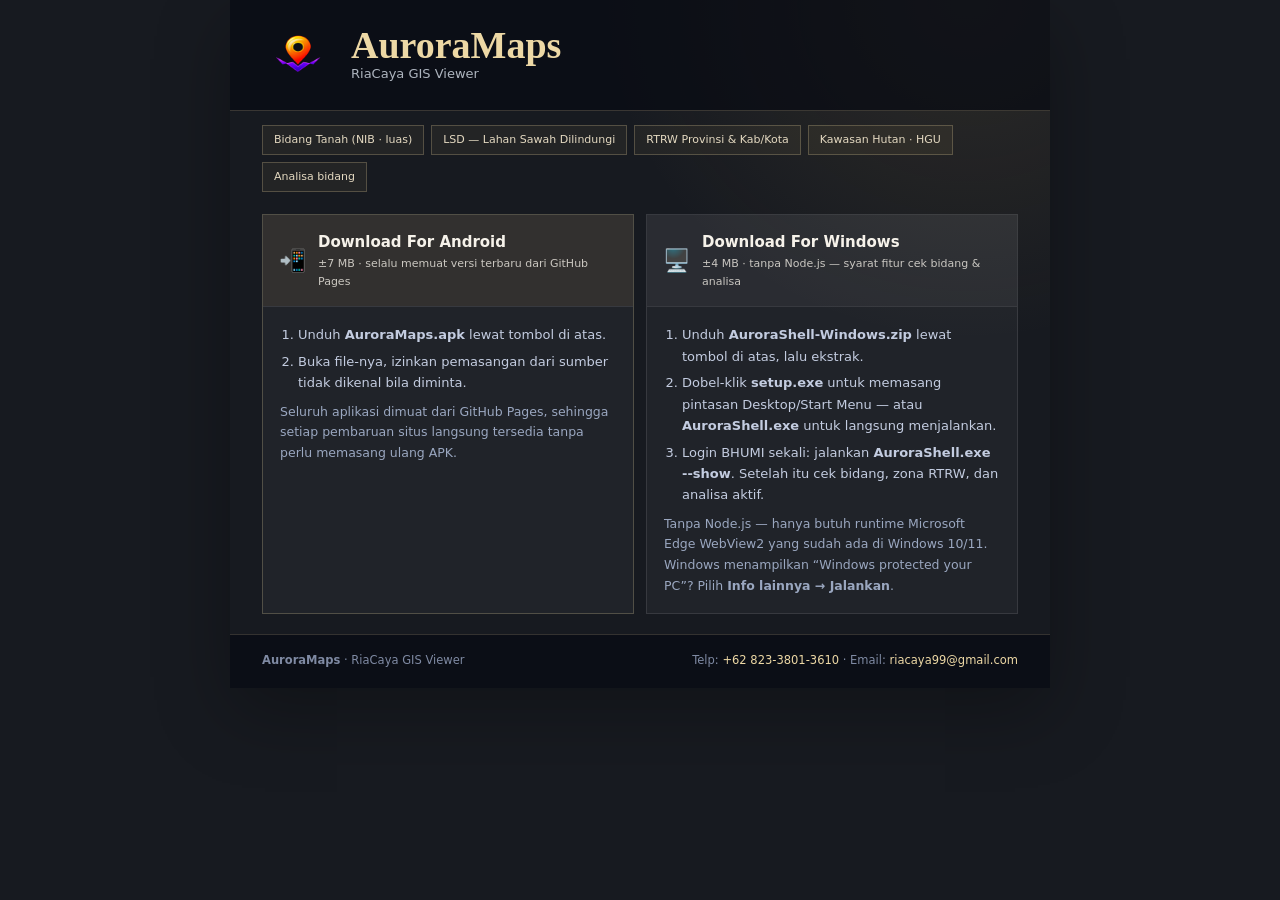
<file: index.html>
<!DOCTYPE html>
<html lang="id">
<head>
<meta charset="UTF-8"/>
<meta name="viewport" content="width=device-width, initial-scale=1.0, viewport-fit=cover"/>
<meta name="theme-color" content="#0a0a1a"/>
<meta name="description" content="AuroraMaps — peta interaktif GIS Indonesia dengan layer ATR/BPN (Bidang Tanah, LSD, RTRW). Unduh APK Android dan paket AuroraShell untuk Windows."/>
<title>AuroraMaps — Unduh APK &amp; AuroraShell</title>
</head>
<body>
<!-- =====================================================
  Halaman landing Blogger (blogger-landing.html).
  Template STATIS — tidak diturunkan dari index.html, sehingga
  perubahan format halaman utama tidak pernah menggagalkan deploy.
  Diganti otomatis oleh build-blogger.mjs:
    1.0.1   → Config.version (src/js/config.js)
    11 November 2026 → tanggal build (Asia/Jakarta)
  ===================================================== -->
<style>
  html, body { margin: 0; padding: 0; background: #171a20; }
  .am-land { --gold:#c9a45f; --gold-soft:#edd8a5; --muted:#aeb5bf;
    font-family: Manrope, "Segoe UI", Roboto, system-ui, sans-serif;
    background: radial-gradient(ellipse at 90% 0%, rgba(201,164,95,.12), transparent 35%), #171a20;
    color: #f6f2ea; margin: 0 auto; max-width: 820px;
    border: 0; border-radius: 0; overflow: hidden; line-height: 1.65;
    box-sizing: border-box; padding: 34px 32px 24px; box-shadow: 0 24px 70px rgba(0,0,0,.28); }
  .am-land *, .am-land *::before, .am-land *::after { box-sizing: border-box; }
  .am-land a { color: inherit; }
  .am-land-head { display: flex; align-items: center; gap: 17px;
    margin: -34px -32px 0; padding: 18px 32px 20px;
    background: rgba(8,11,18,.72); border-bottom: 1px solid rgba(237,216,165,.2); }
  .am-land-logo { width: 72px; height: 72px; flex: 0 0 72px; border: 0; background: transparent; box-shadow: none; }
  .am-land-title { font-family: "Playfair Display", Georgia, serif; font-size: clamp(27px,5vw,38px); font-weight: 700; letter-spacing: 0; line-height: 1.08; margin: 0; }
  .am-land-title span { color: var(--gold-soft); }
  .am-kicker { color: var(--gold-soft); text-transform: uppercase; letter-spacing: .16em; font-weight: 800; font-size: 10px; margin: 0 0 4px; }
  .am-land-sub { margin: 0; font-size: 13px; line-height: 1.3; color: var(--muted); }
  .am-intro { max-width: 680px; margin: 21px 0 13px; font: 600 clamp(17px,2.5vw,21px)/1.4 "Playfair Display", Georgia, serif; color: #f6f2ea; }
  .am-chips { display: flex; flex-wrap: wrap; gap: 7px; margin: 14px 0 22px; }
  .am-chip { font-size: 11px; padding: 5px 11px; border-radius: 0;
    border: 1px solid rgba(237,216,165,.24); color: #e4d9c1; background: rgba(201,164,95,.07); }
  .am-section-label { color: var(--gold-soft); text-transform: uppercase; letter-spacing: .14em; font-size: 10px; font-weight: 800; margin: 0 0 9px; }
  .am-downloads { display: grid; grid-template-columns: 1fr 1fr; gap: 12px; }
  .am-download-option { overflow: hidden; border: 1px solid rgba(255,255,255,.10);
    background: rgba(255,255,255,.04); }
  .am-download-option-utama { border-color: rgba(237,216,165,.24); }
  .am-btn { display: flex; align-items: center; gap: 12px; text-decoration: none;
    padding: 15px 16px; border-radius: 0; border: 0;
    background: rgba(255,255,255,.045); transition: background .15s; }
  .am-btn:hover { background: rgba(201,164,95,.1); }
  .am-btn-utama { background: rgba(201,164,95,.10); color: #f6f2ea; font-weight: 700; }
  .am-btn-utama:hover { background: rgba(201,164,95,.16); }
  .am-btn-ico { font-size: 22px; line-height: 1; flex: 0 0 auto; }
  .am-btn-txt { display: flex; flex-direction: column; min-width: 0; }
  .am-btn-txt b { font-size: 15px; }
  .am-btn-txt small { font-size: 11px; opacity: .78; font-weight: 400; }
  .am-card { border-top: 1px solid rgba(255,255,255,.10); padding: 17px; }
  .am-card h3 { margin: 0 0 10px; font-size: 14px; display: flex; align-items: center; gap: 8px; color: var(--gold-soft); }
  .am-card ol, .am-card ul { margin: 0; padding-left: 18px; font-size: 13px; color: #c3cce0; }
  .am-card li { margin-bottom: 5px; }
  .am-card p { margin: 8px 0 0; font-size: 12.5px; color: #9aa7c0; }
  .am-note { margin-top: 13px; font-size: 12px; color: #d1c7b4;
    border-left: 3px solid var(--gold); padding: 8px 0 8px 12px; background: rgba(201,164,95,.05); }
  .am-foot { margin: 20px -32px -24px; padding: 16px 32px 18px; background: rgba(8,11,18,.72); border-top: 1px solid rgba(237,216,165,.18);
    display: flex; justify-content: space-between; gap: 10px; flex-wrap: wrap;
    font-size: 11.5px; color: #7f8aa3; }
  .am-foot a { color: var(--gold-soft); text-decoration: none; }
  @media (max-width: 600px) { .am-land { margin: 10px auto; padding: 24px 18px 18px; border-radius: 0; } .am-land-head { margin: -24px -18px 0; padding: 12px 18px 16px; } .am-downloads { grid-template-columns: 1fr; } .am-land-logo { width: 60px; height: 60px; flex-basis: 60px; } .am-foot { margin: 20px -18px -18px; padding: 15px 18px 16px; } }
</style>

<div class="am-land">
  <div class="am-land-head">
    <img class="am-land-logo" src="https://riacaya.github.io/auroramaps/app/assets/auroramaps-192.png?v=20261107-transparent" alt="Logo aplikasi AuroraMaps" width="72" height="72"/>
    <div>
      <h1 class="am-land-title"><span>AuroraMaps</span></h1>
      <p class="am-land-sub">RiaCaya GIS Viewer</p>
    </div>
  </div>

  <div class="am-chips">
    <span class="am-chip">Bidang Tanah (NIB · luas)</span>
    <span class="am-chip">LSD — Lahan Sawah Dilindungi</span>
    <span class="am-chip">RTRW Provinsi &amp; Kab/Kota</span>
    <span class="am-chip">Kawasan Hutan · HGU</span>
    <span class="am-chip">Analisa bidang</span>
  </div>

  <div class="am-downloads">
    <div class="am-download-option am-download-option-utama">
      <a class="am-btn am-btn-utama" href="https://riacaya.github.io/auroramaps/downloads/AuroraMaps.apk">
        <span class="am-btn-ico">📲</span>
        <span class="am-btn-txt"><b>Download For Android</b><small>±7 MB · selalu memuat versi terbaru dari GitHub Pages</small></span>
      </a>
      <div class="am-card">
      <ol>
        <li>Unduh <b>AuroraMaps.apk</b> lewat tombol di atas.</li>
        <li>Buka file-nya, izinkan pemasangan dari sumber tidak dikenal bila diminta.</li>
      </ol>
      <p>Seluruh aplikasi dimuat dari GitHub Pages, sehingga setiap pembaruan situs langsung tersedia tanpa perlu memasang ulang APK.</p>
      </div>
    </div>
    <div class="am-download-option">
      <a class="am-btn" href="https://riacaya.github.io/auroramaps/downloads/AuroraShell-Windows.zip">
        <span class="am-btn-ico">🖥️</span>
        <span class="am-btn-txt"><b>Download For Windows</b><small>±4 MB · tanpa Node.js — syarat fitur cek bidang &amp; analisa</small></span>
      </a>
      <div class="am-card">
      <ol>
        <li>Unduh <b>AuroraShell-Windows.zip</b> lewat tombol di atas, lalu ekstrak.</li>
        <li>Dobel-klik <b>setup.exe</b> untuk memasang pintasan Desktop/Start Menu — atau <b>AuroraShell.exe</b> untuk langsung menjalankan.</li>
        <li>Login BHUMI sekali: jalankan <b>AuroraShell.exe --show</b>. Setelah itu cek bidang, zona RTRW, dan analisa aktif.</li>
      </ol>
      <p>Tanpa Node.js — hanya butuh runtime Microsoft Edge WebView2 yang sudah ada di Windows 10/11. Windows menampilkan “Windows protected your PC”? Pilih <b>Info lainnya → Jalankan</b>.</p>
      </div>
    </div>
  </div>

  <div class="am-foot">
    <span><b>AuroraMaps</b> · RiaCaya GIS Viewer</span>
    <span>Telp: <a href="tel:+6282338013610">+62 823-3801-3610</a> ·
      Email: <a href="mailto:riacaya99@gmail.com">riacaya99@gmail.com</a></span>
  </div>
</div>
<script>
// Beranda ini dulu aplikasi penuh (service worker scope /auroramaps/).
// Lepaskan registrasi lama itu supaya pengunjung lama tidak tersaji cache app.
try {
  if ('serviceWorker' in navigator) {
    navigator.serviceWorker.getRegistrations().then(function (rs) {
      rs.forEach(function (r) {
        try { if (new URL(r.scope).pathname === '/auroramaps/') r.unregister(); } catch (e) {}
      });
    }).catch(function () {});
  }
} catch (e) {}
</script>
</body>
</html>
</file>
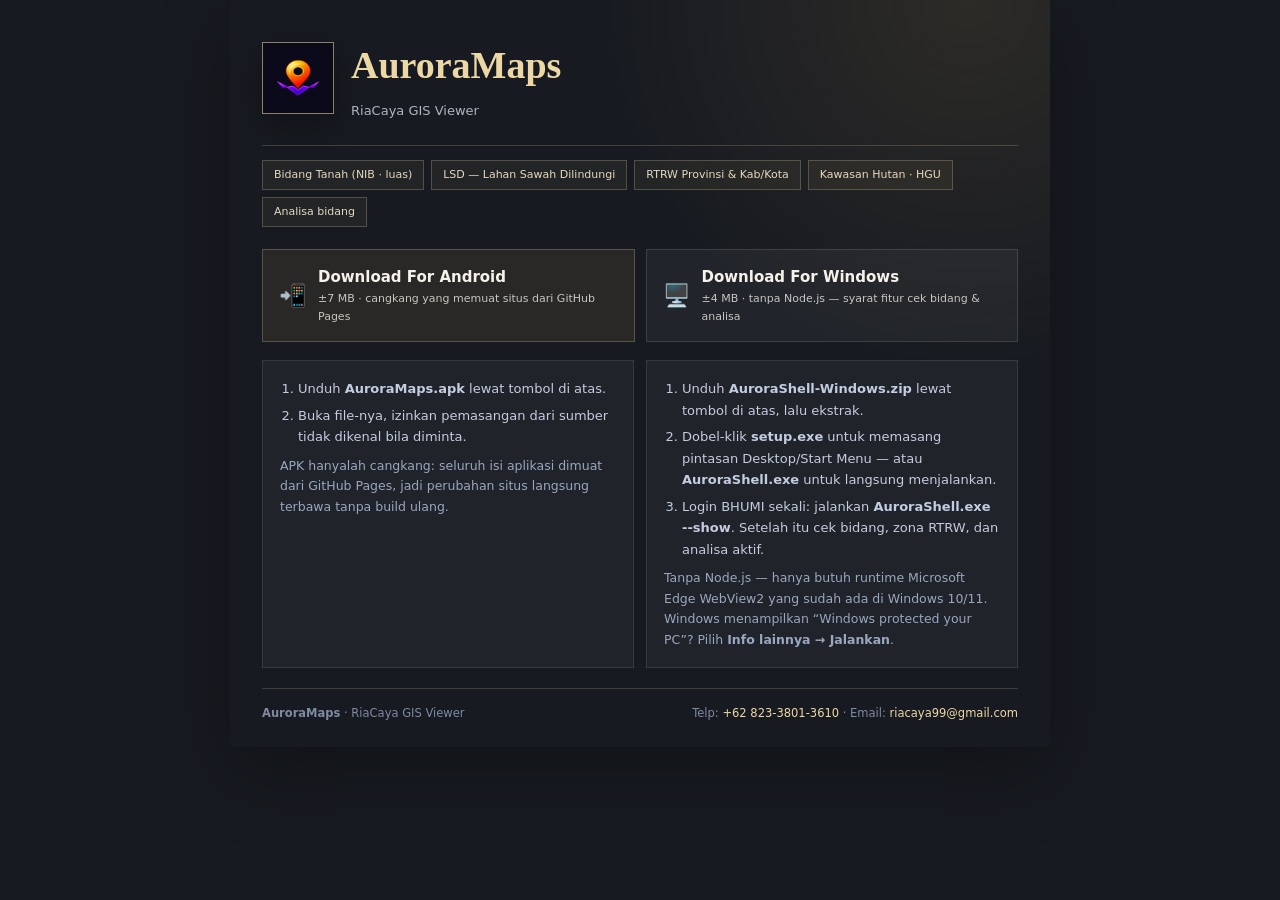
<file: blogger-page.html>
<!DOCTYPE html>
<html lang="id">
<head>
<meta charset="UTF-8"/>
<meta name="viewport" content="width=device-width, initial-scale=1.0, viewport-fit=cover"/>
<meta name="theme-color" content="#0a0a1a"/>
<meta name="description" content="AuroraMaps — peta interaktif GIS Indonesia dengan layer ATR/BPN (Bidang Tanah, LSD, RTRW). Unduh APK Android dan paket AuroraShell untuk Windows."/>
<title>AuroraMaps — Unduh APK &amp; AuroraShell</title>
</head>
<body>
<!-- =====================================================
  Halaman landing Blogger (blogger-landing.html).
  Template STATIS — tidak diturunkan dari index.html, sehingga
  perubahan format halaman utama tidak pernah menggagalkan deploy.
  Diganti otomatis oleh build-blogger.mjs:
    1.0.1   → Config.version (src/js/config.js)
    6 November 2026 → tanggal build (Asia/Jakarta)
  ===================================================== -->
<style>
  html, body { margin: 0; padding: 0; background: #171a20; }
  .am-land { --gold:#c9a45f; --gold-soft:#edd8a5; --muted:#aeb5bf;
    font-family: Manrope, "Segoe UI", Roboto, system-ui, sans-serif;
    background: radial-gradient(ellipse at 90% 0%, rgba(201,164,95,.12), transparent 35%), #171a20;
    color: #f6f2ea; margin: 0 auto; max-width: 820px;
    border: 0; border-radius: 0; overflow: hidden; line-height: 1.65;
    box-sizing: border-box; padding: 34px 32px 24px; box-shadow: 0 24px 70px rgba(0,0,0,.28); }
  .am-land *, .am-land *::before, .am-land *::after { box-sizing: border-box; }
  .am-land a { color: inherit; }
  .am-land-head { display: flex; align-items: center; gap: 17px; padding-bottom: 24px; border-bottom: 1px solid rgba(237,216,165,.2); }
  .am-land-logo { width: 72px; height: 72px; flex: 0 0 72px; border-radius: 0; border: 1px solid rgba(237,216,165,.55); box-shadow: 0 10px 28px rgba(0,0,0,.3); }
  .am-land-title { font-family: "Playfair Display", Georgia, serif; font-size: clamp(27px,5vw,38px); font-weight: 700; letter-spacing: 0; margin: 0; }
  .am-land-title span { color: var(--gold-soft); }
  .am-kicker { color: var(--gold-soft); text-transform: uppercase; letter-spacing: .16em; font-weight: 800; font-size: 10px; margin: 0 0 4px; }
  .am-land-sub { margin: 3px 0 0; font-size: 13px; color: var(--muted); }
  .am-intro { max-width: 680px; margin: 21px 0 13px; font: 600 clamp(17px,2.5vw,21px)/1.4 "Playfair Display", Georgia, serif; color: #f6f2ea; }
  .am-chips { display: flex; flex-wrap: wrap; gap: 7px; margin: 14px 0 22px; }
  .am-chip { font-size: 11px; padding: 5px 11px; border-radius: 0;
    border: 1px solid rgba(237,216,165,.24); color: #e4d9c1; background: rgba(201,164,95,.07); }
  .am-section-label { color: var(--gold-soft); text-transform: uppercase; letter-spacing: .14em; font-size: 10px; font-weight: 800; margin: 0 0 9px; }
  .am-cta { display: grid; grid-template-columns: 1fr 1fr; gap: 11px; }
  .am-btn { display: flex; align-items: center; gap: 12px; text-decoration: none;
    padding: 15px 16px; border-radius: 0; border: 1px solid rgba(255,255,255,.12);
    background: rgba(255,255,255,.045); transition: transform .15s, border-color .15s, background .15s; }
  .am-btn:hover { transform: translateY(-2px); border-color: var(--gold); background: rgba(201,164,95,.1); }
  .am-btn-utama { background: rgba(201,164,95,.10);
    border: 1px solid rgba(237,216,165,.24); color: #f6f2ea; font-weight: 700; }
  .am-btn-utama:hover { background: rgba(201,164,95,.16); }
  .am-btn-ico { font-size: 22px; line-height: 1; flex: 0 0 auto; }
  .am-btn-txt { display: flex; flex-direction: column; min-width: 0; }
  .am-btn-txt b { font-size: 15px; }
  .am-btn-txt small { font-size: 11px; opacity: .78; font-weight: 400; }
  .am-grid { display: grid; gap: 12px; grid-template-columns: 1fr 1fr; margin-top: 18px; }
  @media (min-width: 620px) { .am-grid { grid-template-columns: 1fr 1fr; } }
  .am-card { background: rgba(255,255,255,.04); border: 1px solid rgba(255,255,255,.10);
    border-radius: 0; padding: 17px; }
  .am-card h3 { margin: 0 0 10px; font-size: 14px; display: flex; align-items: center; gap: 8px; color: var(--gold-soft); }
  .am-card ol, .am-card ul { margin: 0; padding-left: 18px; font-size: 13px; color: #c3cce0; }
  .am-card li { margin-bottom: 5px; }
  .am-card p { margin: 8px 0 0; font-size: 12.5px; color: #9aa7c0; }
  .am-note { margin-top: 13px; font-size: 12px; color: #d1c7b4;
    border-left: 3px solid var(--gold); padding: 8px 0 8px 12px; background: rgba(201,164,95,.05); }
  .am-foot { margin-top: 20px; padding-top: 15px; border-top: 1px solid rgba(237,216,165,.18);
    display: flex; justify-content: space-between; gap: 10px; flex-wrap: wrap;
    font-size: 11.5px; color: #7f8aa3; }
  .am-foot a { color: var(--gold-soft); text-decoration: none; }
  @media (max-width: 600px) { .am-land { margin: 10px auto; padding: 24px 18px 18px; border-radius: 0; } .am-cta, .am-grid { grid-template-columns: 1fr; } .am-land-logo { width: 60px; height: 60px; flex-basis: 60px; border-radius: 0; } }
</style>

<div class="am-land">
  <div class="am-land-head">
    <img class="am-land-logo" src="https://riacaya.github.io/auroramaps/assets/auroramaps-192.png" alt="Logo aplikasi AuroraMaps" width="72" height="72"/>
    <div>
      <h1 class="am-land-title"><span>AuroraMaps</span></h1>
      <p class="am-land-sub">RiaCaya GIS Viewer</p>
    </div>
  </div>

  <div class="am-chips">
    <span class="am-chip">Bidang Tanah (NIB · luas)</span>
    <span class="am-chip">LSD — Lahan Sawah Dilindungi</span>
    <span class="am-chip">RTRW Provinsi &amp; Kab/Kota</span>
    <span class="am-chip">Kawasan Hutan · HGU</span>
    <span class="am-chip">Analisa bidang</span>
  </div>

  <div class="am-cta">
    <a class="am-btn am-btn-utama" href="https://riacaya.github.io/auroramaps/downloads/AuroraMaps.apk">
      <span class="am-btn-ico">📲</span>
      <span class="am-btn-txt"><b>Download For Android</b><small>±7 MB · cangkang yang memuat situs dari GitHub Pages</small></span>
    </a>
    <a class="am-btn" href="https://riacaya.github.io/auroramaps/downloads/AuroraShell-Windows.zip">
      <span class="am-btn-ico">🖥️</span>
      <span class="am-btn-txt"><b>Download For Windows</b><small>±4 MB · tanpa Node.js — syarat fitur cek bidang &amp; analisa</small></span>
    </a>
  </div>

  <div class="am-grid">
    <div class="am-card">
      <ol>
        <li>Unduh <b>AuroraMaps.apk</b> lewat tombol di atas.</li>
        <li>Buka file-nya, izinkan pemasangan dari sumber tidak dikenal bila diminta.</li>
      </ol>
      <p>APK hanyalah cangkang: seluruh isi aplikasi dimuat dari GitHub Pages, jadi perubahan situs langsung terbawa tanpa build ulang.</p>
    </div>
    <div class="am-card">
      <ol>
        <li>Unduh <b>AuroraShell-Windows.zip</b> lewat tombol di atas, lalu ekstrak.</li>
        <li>Dobel-klik <b>setup.exe</b> untuk memasang pintasan Desktop/Start Menu — atau <b>AuroraShell.exe</b> untuk langsung menjalankan.</li>
        <li>Login BHUMI sekali: jalankan <b>AuroraShell.exe --show</b>. Setelah itu cek bidang, zona RTRW, dan analisa aktif.</li>
      </ol>
      <p>Tanpa Node.js — hanya butuh runtime Microsoft Edge WebView2 yang sudah ada di Windows 10/11. Windows menampilkan “Windows protected your PC”? Pilih <b>Info lainnya → Jalankan</b>.</p>
    </div>
  </div>

  <div class="am-foot">
    <span><b>AuroraMaps</b> · RiaCaya GIS Viewer</span>
    <span>Telp: <a href="tel:+6282338013610">+62 823-3801-3610</a> ·
      Email: <a href="mailto:riacaya99@gmail.com">riacaya99@gmail.com</a></span>
  </div>
</div>
</body>
</html>
</file>
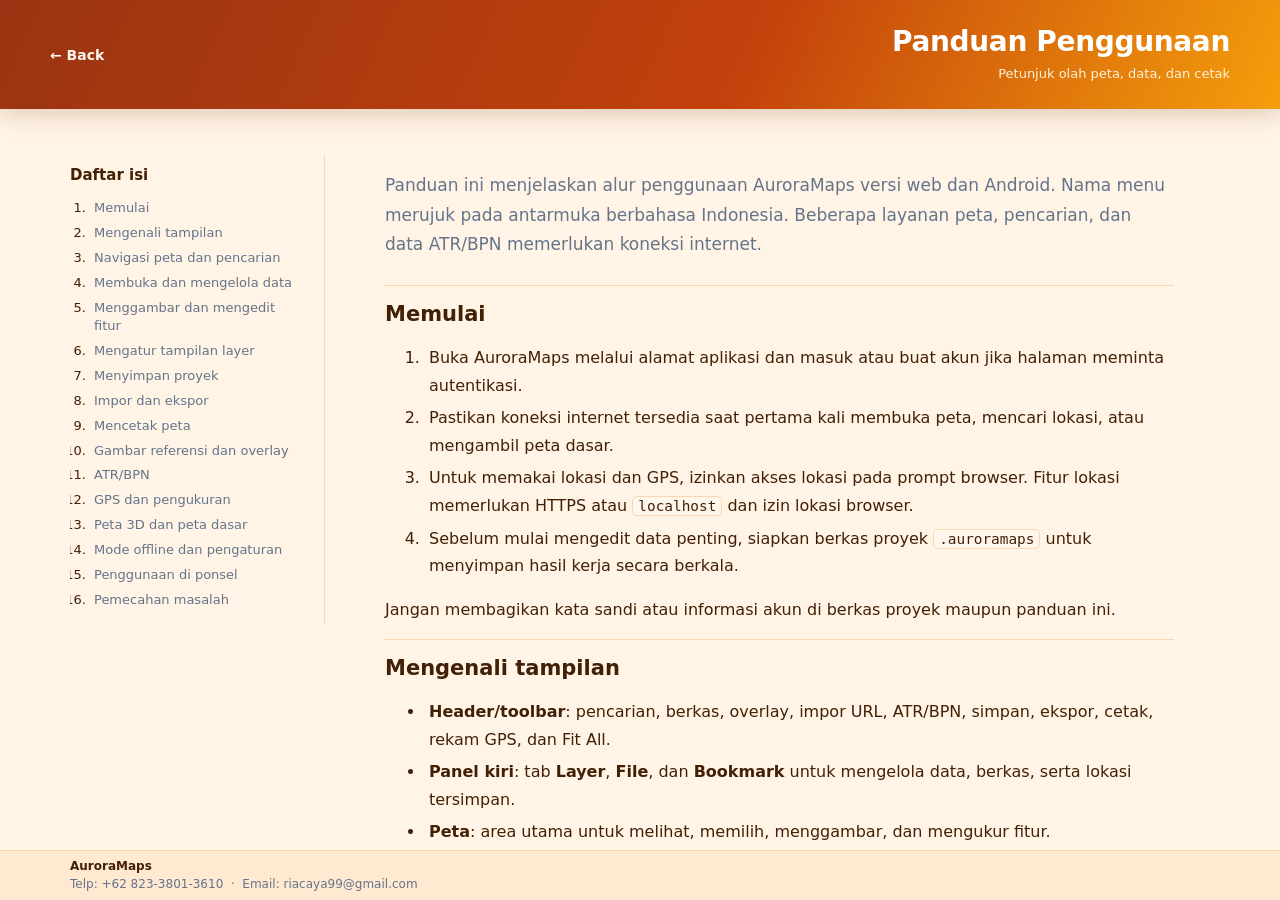
<file: panduan.html>
<!doctype html>
<html lang="id">
<head>
<meta charset="utf-8"><meta name="viewport" content="width=device-width, initial-scale=1">
<meta name="theme-color" content="#9a3412"><title>Panduan Penggunaan AuroraMaps</title>
<style>
:root{color-scheme:light;--ink:#422006;--muted:#64748b;--line:#fbd7ad;--accent:#c2410c;--paper:#fffaf3;--bg:#fff4e6}
*{box-sizing:border-box}html{scroll-behavior:smooth;scroll-padding-top:24px}body{margin:0;height:100vh;height:100dvh;overflow:hidden;display:flex;flex-direction:column;background:var(--bg);color:var(--ink);font:16px/1.72 system-ui,-apple-system,"Segoe UI",sans-serif}
.hero{position:relative;z-index:2;flex:none;background:linear-gradient(115deg,#9a3412 0%,#c2410c 58%,#f59e0b 100%);color:#fff;padding:24px max(22px,calc((100vw - 1180px)/2));box-shadow:0 5px 22px rgba(120,53,15,.22)}.hero-inner{max-width:1180px;margin:0 auto;display:flex;align-items:center;justify-content:space-between;gap:24px}.hero-copy{flex:1;text-align:right}.eyebrow{margin:0 0 2px;color:#8bd9ed;font-size:12px;font-weight:750;letter-spacing:1.7px;text-transform:uppercase}.hero h1{margin:0;font-size:clamp(21px,2.5vw,28px);line-height:1.25;letter-spacing:-.35px}.subtitle{margin:4px 0 0;color:#fff1dc;font-size:13px}.top-link{flex:none;order:0;color:#fff7ec;text-decoration:none;font-size:14px;font-weight:600;cursor:pointer}.top-link:hover{text-decoration:underline}
.layout{flex:1;min-height:0;overflow:auto;max-width:1180px;width:100%;margin:0 auto;padding:26px 20px;display:grid;grid-template-columns:255px minmax(0,1fr);gap:24px;align-items:start}.toc{position:sticky;top:20px;background:transparent;border:0;border-right:1px solid var(--line);border-radius:0;padding:8px 20px 8px 0;max-height:calc(100vh - 40px);overflow:auto;box-shadow:none}.toc strong{display:block;margin-bottom:10px;font-size:15px}.toc ol{padding-left:20px;margin:0}.toc li{margin:6px 0;font-size:13px;line-height:1.45}.toc a{color:var(--muted);text-decoration:none}.toc a:hover,.toc a:focus{color:var(--accent);text-decoration:underline}main{min-width:0;background:transparent;border:0;border-radius:0;padding:clamp(20px,3vw,36px);box-shadow:none}h2{font-size:21px;line-height:1.35;margin:0 0 8px;padding-top:14px;scroll-margin-top:20px}h2:not(:first-child){margin-top:16px;border-top:1px solid var(--line)}h3{font-size:17px;margin:14px 0 6px;scroll-margin-top:20px}p{margin:10px 0 16px}li{padding-left:4px;margin:5px 0}a{color:var(--accent)}strong{font-weight:700}code{background:#fff7ec;border:1px solid #fbd7ad;border-radius:5px;padding:1px 5px;font-size:.9em}.table-wrap{overflow:auto;margin:16px 0}table{border-collapse:collapse;width:100%;font-size:14px}th,td{text-align:left;vertical-align:top;padding:10px 12px;border:1px solid var(--line)}th{background:#ffefd9}main>p:first-child{color:var(--muted);font-size:17px;margin:0 0 26px}
@media(max-width:800px){.hero{padding:18px 16px}.hero-inner{gap:12px;flex-wrap:wrap}.hero-copy{order:1;flex:1 0 100%;min-width:0}.top-link{order:0;margin:0}.layout{display:block;margin:14px auto}.toc{position:static;max-height:none;margin-bottom:14px}.toc ol{columns:2;column-gap:26px}.layout{margin:0 auto;padding:16px 16px;display:block}main{padding:20px 0} .toc{border-right:0;border-bottom:1px solid var(--line);padding:0 0 14px} h2{font-size:19px}}
@media(max-width:430px){.toc ol{columns:1}.top-link{margin-left:0}}
.footer{position:relative;z-index:2;flex:none;background:#ffe9d1;border-top:1px solid #fbd7ad;padding:7px max(20px,calc((100vw - 1180px)/2 + 20px));text-align:left;font-size:12px;line-height:1.45;color:#64748b}.footer strong,.footer-contact{display:block}.footer strong{color:var(--ink)}.footer a{color:inherit;text-decoration:none}.footer a:hover{text-decoration:underline}
</style></head><body>
<header class="hero"><div class="hero-inner"><a class="top-link" href="https://riacaya.github.io/auroramaps/" id="guide-back">← Back</a><div class="hero-copy"><h1>Panduan Penggunaan</h1><p class="subtitle">Petunjuk olah peta, data, dan cetak</p></div></div></header>
<div class="layout"><nav class="toc" aria-label="Daftar isi"><strong>Daftar isi</strong><ol>
<li><a href="#memulai">Memulai</a></li><li><a href="#mengenali-tampilan">Mengenali tampilan</a></li><li><a href="#navigasi-peta-dan-pencarian">Navigasi peta dan pencarian</a></li><li><a href="#membuka-dan-mengelola-data">Membuka dan mengelola data</a></li><li><a href="#menggambar-dan-mengedit-fitur">Menggambar dan mengedit fitur</a></li><li><a href="#mengatur-tampilan-layer">Mengatur tampilan layer</a></li><li><a href="#menyimpan-proyek">Menyimpan proyek</a></li><li><a href="#impor-dan-ekspor">Impor dan ekspor</a></li><li><a href="#mencetak-peta">Mencetak peta</a></li><li><a href="#gambar-referensi-dan-overlay">Gambar referensi dan overlay</a></li><li><a href="#atrbpn">ATR/BPN</a></li><li><a href="#gps-dan-pengukuran">GPS dan pengukuran</a></li><li><a href="#peta-3d-dan-peta-dasar">Peta 3D dan peta dasar</a></li><li><a href="#mode-offline-dan-pengaturan">Mode offline dan pengaturan</a></li><li><a href="#penggunaan-di-ponsel">Penggunaan di ponsel</a></li><li><a href="#pemecahan-masalah">Pemecahan masalah</a></li>
</ol></nav><main>
<p>Panduan ini menjelaskan alur penggunaan AuroraMaps versi web dan Android. Nama menu merujuk pada antarmuka berbahasa Indonesia. Beberapa layanan peta, pencarian, dan data ATR/BPN memerlukan koneksi internet.</p><h2 id="memulai">Memulai</h2><ol><li>Buka AuroraMaps melalui alamat aplikasi dan masuk atau buat akun jika halaman meminta autentikasi.</li><li>Pastikan koneksi internet tersedia saat pertama kali membuka peta, mencari lokasi, atau mengambil peta dasar.</li><li>Untuk memakai lokasi dan GPS, izinkan akses lokasi pada prompt browser. Fitur lokasi memerlukan HTTPS atau <code>localhost</code> dan izin lokasi browser.</li><li>Sebelum mulai mengedit data penting, siapkan berkas proyek <code>.auroramaps</code> untuk menyimpan hasil kerja secara berkala.</li></ol><p>Jangan membagikan kata sandi atau informasi akun di berkas proyek maupun panduan ini.</p><h2 id="mengenali-tampilan">Mengenali tampilan</h2><ul><li><strong>Header/toolbar</strong>: pencarian, berkas, overlay, impor URL, ATR/BPN, simpan, ekspor, cetak, rekam GPS, dan Fit All.</li><li><strong>Panel kiri</strong>: tab <strong>Layer</strong>, <strong>File</strong>, dan <strong>Bookmark</strong> untuk mengelola data, berkas, serta lokasi tersimpan.</li><li><strong>Peta</strong>: area utama untuk melihat, memilih, menggambar, dan mengukur fitur.</li><li><strong>Alat gambar</strong>: titik, garis, poligon, persegi, dan lingkaran.</li><li><strong>Panel kanan</strong>: tab <strong>Edit</strong>, <strong>Style</strong>, <strong>Geom</strong>, <strong>Stats</strong>, dan <strong>Meta</strong> untuk melihat atau mengubah fitur terpilih.</li><li><strong>Panel bawah</strong>: tabel atribut, tampilan JSON, konsol, dan koordinat.</li><li><strong>Kontrol peta</strong>: zoom, lokasi, tampilan 3D, dan pilihan peta dasar.</li></ul><p>Di layar kecil, panel dan alat dapat dipindahkan ke menu atau modal. Nama fitur tetap mengikuti fungsi yang sama.</p><h2 id="navigasi-peta-dan-pencarian">Navigasi peta dan pencarian</h2><ul><li>Geser peta dengan menariknya. Gunakan tombol <code>+</code>/<code>−</code> atau roda mouse untuk zoom.</li><li>Tekan <strong>Fit All</strong> untuk menyesuaikan tampilan ke seluruh data yang sedang dimuat.</li><li>Ketik nama tempat atau koordinat pada kotak pencarian. Pilih saran atau tekan Enter. Pencarian nama tempat memakai layanan geocoding online dan cakupannya Indonesia.</li><li>Klik kanan pada peta untuk menambahkan penanda, membuat bookmark, menyalin koordinat, atau memulai pengukuran.</li><li>Dari tab <strong>Bookmark</strong>, pilih lokasi tersimpan untuk kembali ke sana; tombol tambah menyimpan tampilan saat ini.</li></ul><h2 id="membuka-dan-mengelola-data">Membuka dan mengelola data</h2><h3 id="format-yang-dapat-dibuka">Format yang dapat dibuka</h3><p>AuroraMaps menerima berkas <code>.geojson</code>, <code>.json</code>, <code>.kml</code>, <code>.kmz</code>, <code>.gpx</code>, dan berkas proyek <code>.auroramaps</code> atau <code>.senjamaps</code>. Pilih <strong>File</strong> atau <strong>File +</strong> pada panel berkas, atau seret berkas ke area peta. Aplikasi menambahkan data sebagai layer dan biasanya mengarahkan tampilan ke data tersebut.</p><p>Untuk mengambil GeoJSON dari web, gunakan <strong>URL</strong> dan masukkan alamat yang dapat diakses publik. CSV adalah format ekspor, bukan format impor aplikasi.</p><h3 id="mengelola-layer-dan-fitur">Mengelola layer dan fitur</h3><ul><li>Klik layer untuk memilihnya; ikon mata menyalakan atau menyembunyikan layer.</li><li>Buka panah layer untuk melihat fitur di dalamnya. Tombol tambah pada layer dapat membuat titik, garis, atau poligon baru di layer tersebut.</li><li>Klik kanan layer untuk memperbesar ke layer, mengganti nama, mengubah urutan, mengekspor, menggabungkan layer lain ke layer tujuan, atau menghapusnya.</li><li>Klik kanan fitur untuk memilih/memperbesar, mengedit properti, mengekspor fitur itu saja, atau menghapusnya.</li><li>Penghapusan meminta konfirmasi dan tidak dapat dibatalkan setelah perubahan disimpan.</li></ul><h2 id="menggambar-dan-mengedit-fitur">Menggambar dan mengedit fitur</h2><h3 id="menggambar">Menggambar</h3><ol><li>Pilih alat titik, garis, poligon, persegi, atau lingkaran.</li><li>Pada komputer, klik lokasi untuk titik. Untuk garis/poligon, klik setiap simpul lalu klik dua kali untuk mengakhiri. Untuk persegi/lingkaran, tarik dari titik awal ke ukuran yang diinginkan.</li><li>Pada ponsel, alat poligon memakai bidik di tengah layar: tekan <code>+</code> untuk memulai, geser peta agar bidik berada pada simpul berikutnya, lalu tekan <code>+</code> lagi. Tekan <code>+</code> dua kali untuk menyelesaikan poligon; poligon memerlukan sedikitnya tiga simpul.</li><li>Tekan <code>Esc</code> untuk membatalkan gambar yang sedang berlangsung. Saat menggambar, Undo/Redo dapat menghapus atau mengembalikan simpul terakhir.</li></ol><p>Shortcut umum Undo/Redo adalah <code>Ctrl+Z</code>/<code>Ctrl+Y</code> (Windows) atau <code>Cmd+Z</code>/<code>Cmd+Y</code> (Mac). Shortcut tidak dijalankan ketika fokus sedang berada di kolom teks.</p><h3 id="mengedit-properti">Mengedit properti</h3><p>Pilih fitur pada peta atau dari daftar fitur. Buka tab <strong>Edit</strong> untuk mengubah nama, deskripsi, SHM, NIB, luas, keterangan, dan kolom tambahan yang tersedia. Simpan perubahan dengan tombol simpan pada panel. Anda juga dapat membatalkan atau menghapus fitur dari panel tersebut.</p><p>Editor saat ini mengubah atribut/properti fitur; pemindahan simpul geometri yang sudah ada tidak disediakan melalui panel Edit.</p><h2 id="mengatur-tampilan-layer">Mengatur tampilan layer</h2><p>Pilih layer, lalu buka tab <strong>Style</strong>. Atur warna isi dan garis, opasitas, ketebalan, serta pola garis. Pilih label berdasarkan nama, SHM, luas, deskripsi, NIB, keterangan, atau matikan label. Opsi panjang sisi menampilkan ukuran sisi dalam meter. Tekan <strong>Terapkan ke Layer Terpilih</strong> untuk menyimpan gaya.</p><p>Tab lain menyediakan informasi geometri (<strong>Geom</strong>), ringkasan statistik (<strong>Stats</strong>), dan metadata (<strong>Meta</strong>) dari fitur/layer yang dipilih.</p><h2 id="menyimpan-proyek">Menyimpan proyek</h2><p>Tekan <strong>Simpan</strong> pada toolbar untuk mengunduh snapshot proyek <code>.auroramaps</code>. Snapshot ini menyimpan layer beserta geometri, properti, gaya, visibilitas, bookmark, nama proyek, tampilan peta, dan konfigurasi overlay gambar.</p><p><strong>Simpan proyek secara berkala, terutama setelah mengubah data.</strong> Autosave browser menyimpan pengaturan seperti nama proyek, tema, bookmark, pusat/zoom peta, dan peta dasar; autosave bukan cadangan layer dan fitur. Jika browser ditutup atau data situs dibersihkan sebelum proyek diunduh, perubahan fitur dapat hilang.</p><p>Saat membuka proyek, data layer yang sedang aktif akan diganti setelah konfirmasi. Ekspor proyek sebelum memuat proyek lain jika ingin menyimpan keadaan saat ini.</p><h2 id="impor-dan-ekspor">Impor dan ekspor</h2><h3 id="ekspor-data">Ekspor data</h3><p>Tekan <strong>Export</strong> untuk membuka ekspor. Pilih cakupan <strong>Semua</strong>, <strong>Per layer</strong>, atau <strong>Per fitur</strong>, kemudian pilih format GeoJSON/JSON, KML, KMZ, Excel (XLSX), atau <strong>KML Poligon (bersih)</strong>. Hasil beberapa format dapat dikemas sebagai ZIP. Cakupan Semua menggabungkan data terpilih per format; Per layer memisahkan hasil per layer; Per fitur menghasilkan berkas tiap fitur.</p><p>Ekspor melalui menu klik kanan layer juga mendukung GeoJSON, KML, KMZ, dan CSV. Menu klik kanan fitur dapat mengekspor fitur tunggal. Tombol Excel pada tabel atribut mengunduh seluruh tabel atribut.</p><p>Ada dua cara menggabungkan data: <strong>Gabung</strong> dari ekspor membuat keluaran gabungan dan mempertahankan layer asal; <strong>Gabung layer</strong> dari menu layer memasukkan layer sumber ke layer tujuan dan menghapus layer sumber setelah konfirmasi.</p><h3 id="tabel-atribut">Tabel atribut</h3><p>Buka panel bawah <strong>Tabel Atribut</strong> untuk mencari/filter baris dan mengurutkan berdasarkan kolom (klik judul kolom). Pilih baris untuk memilih fiturnya pada peta. Beberapa kolom dapat diedit langsung di tabel. Gunakan tombol Excel untuk mengunduh tabel.</p><h2 id="mencetak-peta">Mencetak peta</h2><ol><li>Atur peta ke area, zoom, layer, dan label yang ingin dicetak.</li><li>Tekan <strong>Print/Cetak</strong>, pilih ukuran lebar yang tersedia (A3, A2, A1, A0 atau ukuran lebar dalam meter), DPI 30/50/75/100, dan format PNG/JPG atau SVG vektor.</li><li>Atur judul/bilah judul jika diperlukan, lalu buat hasil cetak dan periksa berkasnya.</li></ol><p>PNG/JPG merender peta yang terlihat, termasuk peta dasar dan overlay. <strong>SVG vektor berisi overlay geometri dengan latar putih; tile peta dasar tidak disertakan.</strong> SVG dapat diperbesar tanpa pecah dan tidak memakai pilihan DPI. Untuk cetak raster sangat besar, batas memori browser dapat membatasi hasil; pilih SVG jika sesuai dengan kebutuhan peta.</p><p>Jika muncul notifikasi <strong>“Modul gambar cetak belum termuat”</strong>, muat ulang aplikasi dengan <code>Ctrl+Shift+R</code> saat online agar skrip terbaru terunduh, kemudian coba lagi. Jika raster masih gagal, gunakan SVG vektor atau ukuran/DPI raster yang lebih kecil.</p><h2 id="gambar-referensi-dan-overlay">Gambar referensi dan overlay</h2><p>Tekan <strong>Overlay</strong> untuk menambahkan gambar referensi JPEG/PNG. Sesuaikan opasitas dan visibilitas. Gunakan pegangan pada gambar untuk memindahkan atau mengubah ukurannya, kemudian kunci posisinya ke koordinat peta bila sudah tepat. Konfigurasi overlay ikut tersimpan di proyek.</p><h2 id="atrbpn">ATR/BPN</h2><ul><li>Tombol <strong>Cari Bidang</strong> menyediakan pencarian berdasarkan sertifikat analog, NIB, atau sertifikat elektronik/NIBEL. Isi kolom wilayah/nomor yang diminta pada tab terkait.</li><li>Tombol <strong>ATRBPN</strong> membuka pilihan layer/zona dan pengaturan opasitas overlay.</li><li>Ketersediaan hasil tergantung koneksi dan layanan/server sumber. Layer yang tidak tersedia dapat ditandai di panel. Overlay ATR/BPN tidak ditampilkan pada mode globe 3D.</li></ul><p>Periksa sumber dan tanggal data sebelum menggunakan overlay untuk keputusan lapangan atau administrasi.</p><h2 id="gps-dan-pengukuran">GPS dan pengukuran</h2><ul><li>Tombol lokasi meminta izin browser, memusatkan peta pada posisi, dan dapat mengikuti pergerakan. Tekan lagi untuk berhenti mengikuti.</li><li>Tombol rekam GPS mulai merekam lintasan setelah izin lokasi diberikan. Tekan berhenti untuk membuat fitur lintasan. Sedikitnya dua titik diperlukan; jika lintasan kembali dekat ke titik awal (sekitar 10 m) dan memiliki setidaknya tiga titik, hasilnya dapat ditutup sebagai poligon.</li><li>Pengaturan <strong>Sembunyikan peta dasar saat rekam GPS</strong> dapat membantu saat merekam lintasan.</li><li>Klik kanan peta dan pilih pengukuran untuk menambahkan titik; klik dua kali mengakhiri dan menampilkan jarak.</li></ul><p>Pastikan izin lokasi aktif dan perangkat memiliki sinyal GPS yang memadai. Hasil GPS disimpan sebagai data proyek ketika Anda menyimpan proyek.</p><h2 id="peta-3d-dan-peta-dasar">Peta 3D dan peta dasar</h2><p>Gunakan pemilih peta dasar untuk <strong>Street</strong>, <strong>Satellite</strong>, <strong>Topographic</strong>, atau <strong>Dark map</strong>. Peta dasar berasal dari layanan daring; tampilan mungkin membutuhkan koneksi dan dapat berubah mengikuti layanan penyedia.</p><p>Tekan <strong>3D</strong> untuk membuka tampilan globe Cesium dan melihat layer aplikasi. Gunakan kompas untuk mengembalikan arah utara. Overlay ATR/BPN tidak tersedia dalam tampilan ini.</p><h2 id="mode-offline-dan-pengaturan">Mode offline dan pengaturan</h2><p>Buka <strong>Pengaturan → Lapangan → Unduh area peta offline</strong> untuk menyimpan tile bagi area tampilan dan peta dasar yang dipilih. Aplikasi menyediakan tingkat zoom 14–17 dan membatasi unduhan hingga 2.500 tile. Pilih area sekecil yang diperlukan agar unduhan tidak berlebihan. Pengunduhan perlu konteks aman (umumnya HTTPS) dan koneksi internet.</p><p>Pengaturan juga mencakup tema, bahasa Indonesia/Inggris, autosave, estimasi penyimpanan, instalasi PWA, GPS, dan pengelolaan cache offline. Menghapus autosave atau tile offline menghapus data tersimpan terkait. Simpan proyek <code>.auroramaps</code> terpisah sebagai cadangan data.</p><p>Penyimpanan tile offline hanya membantu peta dasar yang telah diunduh. Pencarian tempat dan layanan ATR/BPN tetap memerlukan jaringan.</p><h2 id="penggunaan-di-ponsel">Penggunaan di ponsel</h2><ul><li>Buka situs aplikasi langsung di Chrome untuk pengalaman penuh. Di Android, pilih <strong>Pasang AuroraMaps</strong> atau menu Chrome → <strong>Tambahkan ke layar utama/Install app</strong> jika tersedia.</li><li>Ketuk <strong>Menu</strong> untuk akses toolbar, impor, simpan, ekspor, overlay, dan ATR/BPN.</li><li>Panel layer, atribut, serta edit dapat tampil sebagai panel/modal. Gunakan crosshair dan tombol <code>+</code> untuk menggambar poligon.</li><li>Izinkan lokasi untuk GPS. Simpan proyek ke perangkat setelah perubahan data.</li></ul><h2 id="pemecahan-masalah">Pemecahan masalah</h2><div class="table-wrap"><table><thead><tr><th>Gejala</th><th>Yang dapat dicoba</th></tr></thead><tbody><tr><td>Peta dasar kosong atau lambat</td><td>Periksa internet, muat ulang halaman, lalu pilih peta dasar lain. Layanan tile pihak ketiga dapat mengalami gangguan atau pembatasan.</td></tr><tr><td>Pencarian tidak menemukan lokasi</td><td>Periksa ejaan/koneksi dan coba nama yang lebih umum atau koordinat. Pencarian nama tempat berfokus pada Indonesia.</td></tr><tr><td>GPS tidak berjalan</td><td>Buka melalui HTTPS/localhost, aktifkan izin lokasi untuk situs dan browser, lalu coba di area dengan penerimaan GPS baik.</td></tr><tr><td>Layer ATR/BPN kosong/tidak tersedia</td><td>Periksa koneksi dan status layanan sumber. Coba lagi nanti; data tersebut bukan bagian dari peta dasar.</td></tr><tr><td>Cetak raster gagal atau gambar tidak termuat</td><td>Lakukan hard reload (<code>Ctrl+Shift+R</code>) ketika online. Coba lagi dengan ukuran/DPI lebih kecil atau gunakan SVG vektor.</td></tr><tr><td>Data hilang setelah refresh</td><td>Muat kembali berkas proyek terakhir. Autosave browser tidak mencadangkan geometri layer; simpan melalui tombol <strong>Simpan</strong> sebelum menutup/refresh.</td></tr><tr><td>Peta offline tidak muncul</td><td>Pastikan area dan peta dasar yang benar sudah diunduh, browser mengizinkan penyimpanan situs, dan area berada dalam cakupan tile yang di-cache.</td></tr></tbody></table></div><h3 id="kebiasaan-kerja-yang-disarankan">Kebiasaan kerja yang disarankan</h3><ol><li>Impor atau gambar data.</li><li>Periksa atribut dan gaya layer.</li><li>Simpan proyek <code>.auroramaps</code> setelah perubahan penting.</li><li>Ekspor data ke format pertukaran bila perlu dibuka di perangkat lunak GIS lain.</li><li>Periksa hasil cetak/ekspor sebelum dibagikan.</li></ol>
</main></div><footer class="footer"><strong>AuroraMaps</strong><span class="footer-contact">Telp: <a href="tel:+6282338013610">+62 823-3801-3610</a> &nbsp;·&nbsp; Email: <a href="mailto:riacaya99@gmail.com">riacaya99@gmail.com</a></span></footer><script>document.getElementById('guide-back').addEventListener('click',function(event){event.preventDefault();window.close();setTimeout(()=>{if(!window.closed)location.href=this.href},150)});</script></body></html>
</file>
